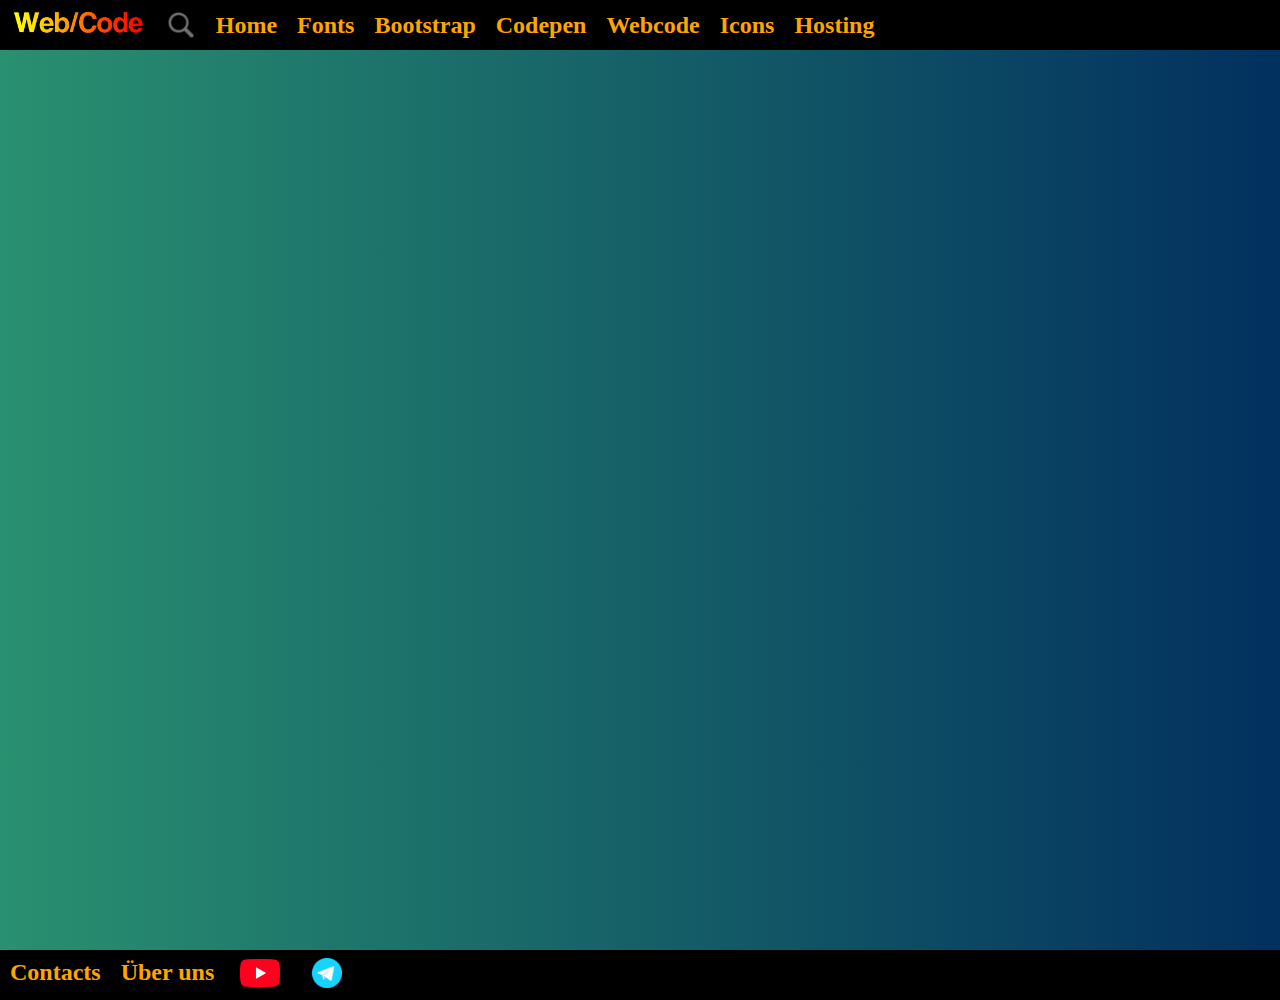
<file: index.html>
<!DOCTYPE html>
<html lang="en">
<head>
	<meta charset="UTF-8">
	<meta name="viewport" content="width=device-width, initial-scale=1.0">
	<title>Document</title>
	<link rel="stylesheet" href="sourse/styles/style.css">
</head>
<body>
<div id="nav">
	<div class="logo">
		<a href="index.html"><img src="sourse/images/webcode.jpg" alt="logo"></a>
		<img class="suche" src="sourse/images/2866321.png">
		<div class="search">
			<input class="search-field" type="text" name="user_name" placeholder="Suchen">
			<img src="sourse/images/2866321.png" alt="" class="search-icon">
		</div>
	</div>
	<div class="drop">
	<button class="nav-btn">&#9776</button>
		<div class="tasten">
			<ul>
				<li><a href="index.html">Home</a></li>
				<li><a href="https://fonts.google.com/" target="_blank">Fonts</a></li>
				<li><a href="https://getbootstrap.com/" target="_blank">Bootstrap</a></li>
				<li><a href="https://codepen.io/" target="_blank">Codepen</a></li>
				<li><a href="https://webcode.tools/" target="_blank">Webcode</a></li>
				<li><a href="https://favicon.io/favicon-generator/" target="_blank">Icons</a></li>
				<li><a href="https://github.com/" target="_blank">Hosting</a></li>
			</ul>
		</div>
	</div>
</div>

<div id="main">
</div>

<div id="footer">
	<div class="footer">
		<ul>
			<li><a href="contacts.html">Contacts</a></li>
			<li><a href="über uns.html">Über uns</a></li>
		</ul>
	</div>
	<a href="#" target="_blank"><img style="width: 40px; margin-inline: 1em;" src="sourse/files/yt.png" alt="YouTube"></a>
	<a href="#" target="_blank"><img style="width: 30px; margin-inline: 1em;" src="sourse/files/tg.png" alt="Telegram"></a>
</div>
</body>
</html>
</file>
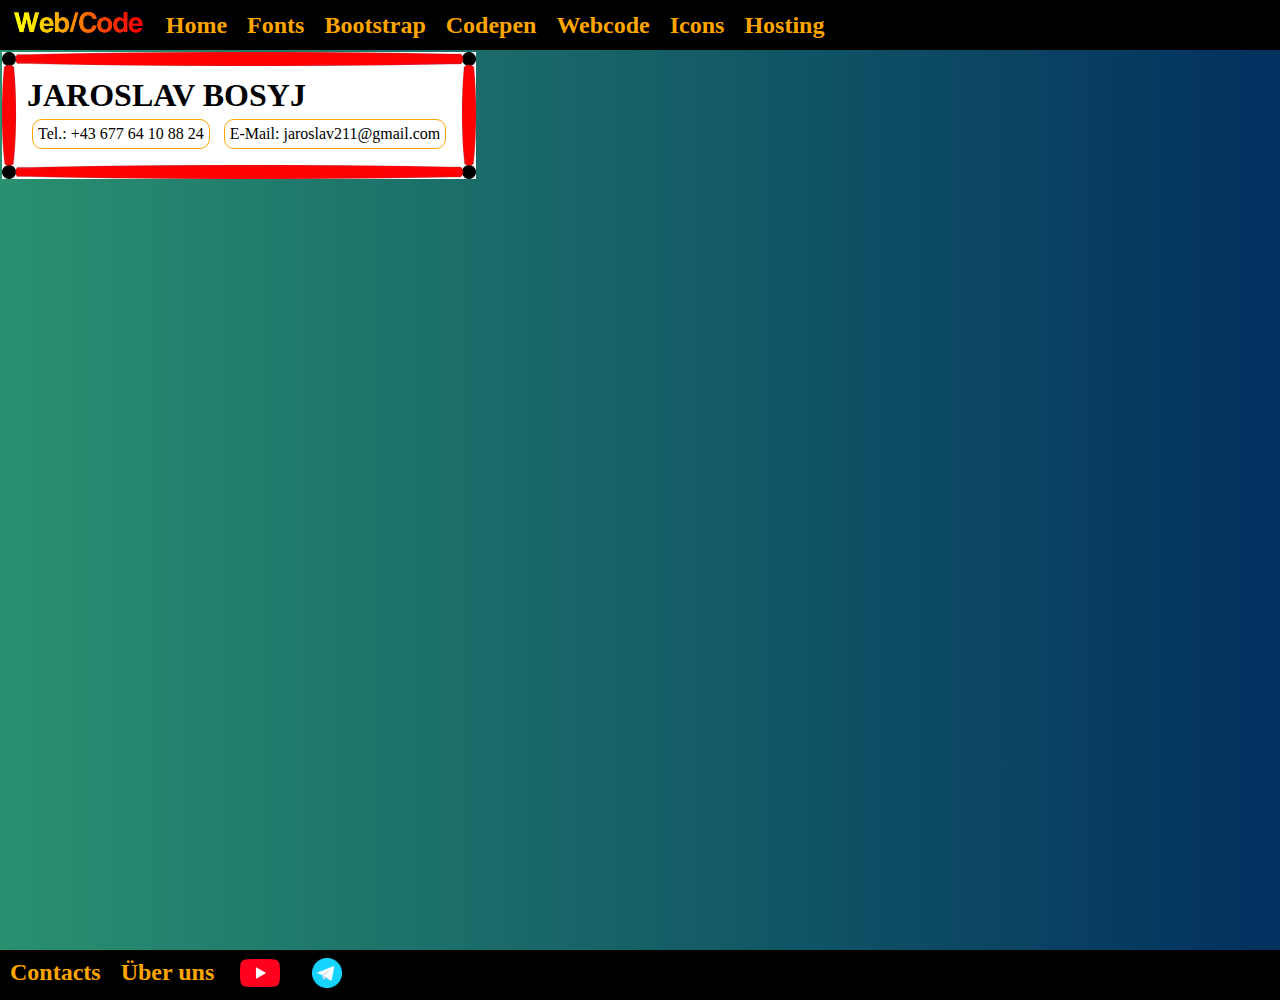
<file: contacts.html>
<!DOCTYPE html>
<html lang="en">
<head>
	<meta charset="UTF-8">
	<meta name="viewport" content="width=device-width, initial-scale=1.0">
	<title>Document</title>
	<link rel="stylesheet" href="sourse/styles/style.css">
</head>
<body>
	<div id="nav">
		<div class="logo">
			<a href="index.html"><img src="sourse/images/webcode.jpg" alt="logo"></a>
			<div class="search">
				<input class="search-field" type="text" name="user_name" placeholder="Suchen">
				<img src="sourse/images/2866321.png" alt="" class="search-icon">
			</div>
		</div>
		<div class="drop">
		<button class="nav-btn">&#9776</button>
			<div class="tasten">
				<ul>
					<li><a href="index.html">Home</a></li>
					<li><a href="https://fonts.google.com/" target="_blank">Fonts</a></li>
					<li><a href="https://getbootstrap.com/" target="_blank">Bootstrap</a></li>
					<li><a href="https://codepen.io/" target="_blank">Codepen</a></li>
					<li><a href="https://webcode.tools/" target="_blank">Webcode</a></li>
					<li><a href="https://favicon.io/favicon-generator/" target="_blank">Icons</a></li>
					<li><a href="https://github.com/" target="_blank">Hosting</a></li>
				</ul>
			</div>
		</div>
	</div>

	<div id="main">
		<div class="contacts">
			<h1>JAROSLAV BOSYJ</h1>
			<p>Tel.: +43 677 64 10 88 24</p>
			<p>E-Mail: jaroslav211@gmail.com</p>
		</div>
	</div>

	<div id="footer">
	<div class="footer">
		<ul>
			<li><a href="contacts.html">Contacts</a></li>
			<li><a href="über uns.html">Über uns</a></li>
		</ul>
	</div>
		<a href="#" target="_blank"><img style="width: 40px; margin-inline: 1em;" src="sourse/files/yt.png" alt="YouTube"></a>
		<a href="#" target="_blank"><img style="width: 30px; margin-inline: 1em;" src="sourse/files/tg.png" alt="Telegram"></a>
	</div>
</body>
</html>
</file>
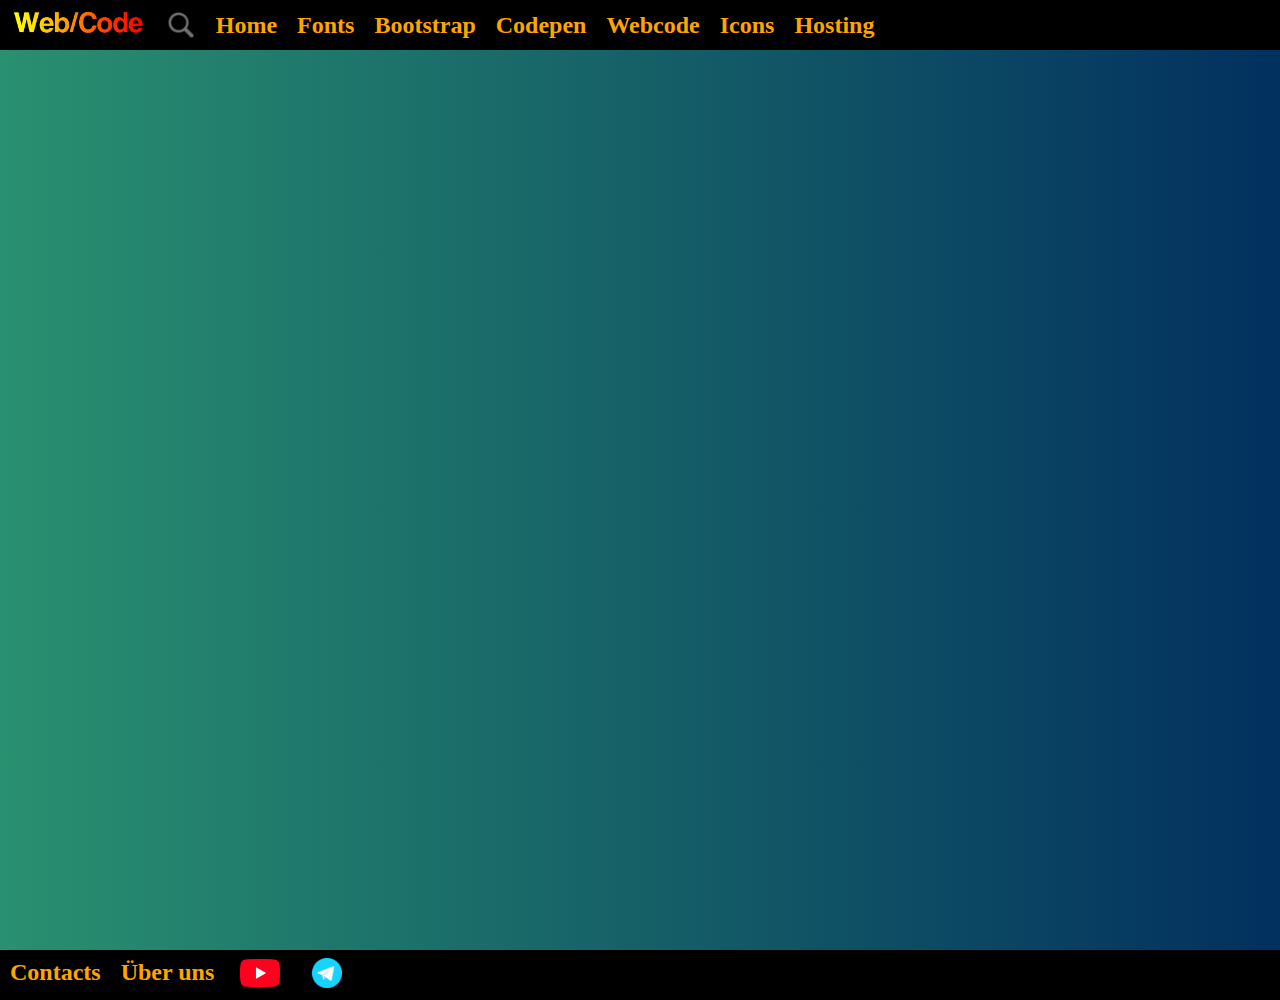
<file: html.html>
<!DOCTYPE html>
<html lang="en">
<head>
	<meta charset="UTF-8">
	<meta name="viewport" content="width=device-width, initial-scale=1.0">
	<title>Document</title>
	<link rel="stylesheet" href="sourse/styles/style.css">
</head>
<body>
<div id="nav">
	<div class="logo">
		<a href="index.html"><img src="sourse/images/webcode.jpg" alt="logo"></a>
		<img class="suche" src="sourse/images/2866321.png">
		<div class="search">
			<input class="search-field" type="text" name="user_name" placeholder="Suchen">
			<img src="sourse/images/2866321.png" alt="" class="search-icon">
		</div>
	</div>
	<div class="drop">
	<button class="nav-btn">&#9776</button>
		<div class="tasten">
			<ul>
				<li><a href="index.html">Home</a></li>
				<li><a href="https://fonts.google.com/" target="_blank">Fonts</a></li>
				<li><a href="https://getbootstrap.com/" target="_blank">Bootstrap</a></li>
				<li><a href="https://codepen.io/" target="_blank">Codepen</a></li>
				<li><a href="https://webcode.tools/" target="_blank">Webcode</a></li>
				<li><a href="https://favicon.io/favicon-generator/" target="_blank">Icons</a></li>
				<li><a href="https://github.com/" target="_blank">Hosting</a></li>
			</ul>
		</div>
	</div>
</div>

<div id="main">
</div>

<div id="footer">
	<div class="footer">
		<ul>
			<li><a href="contacts.html">Contacts</a></li>
			<li><a href="über uns.html">Über uns</a></li>
		</ul>
	</div>
	<a href="#" target="_blank"><img style="width: 40px; margin-inline: 1em;" src="sourse/files/yt.png" alt="YouTube"></a>
	<a href="#" target="_blank"><img style="width: 30px; margin-inline: 1em;" src="sourse/files/tg.png" alt="Telegram"></a>
</div>
</body>
</html>
</file>
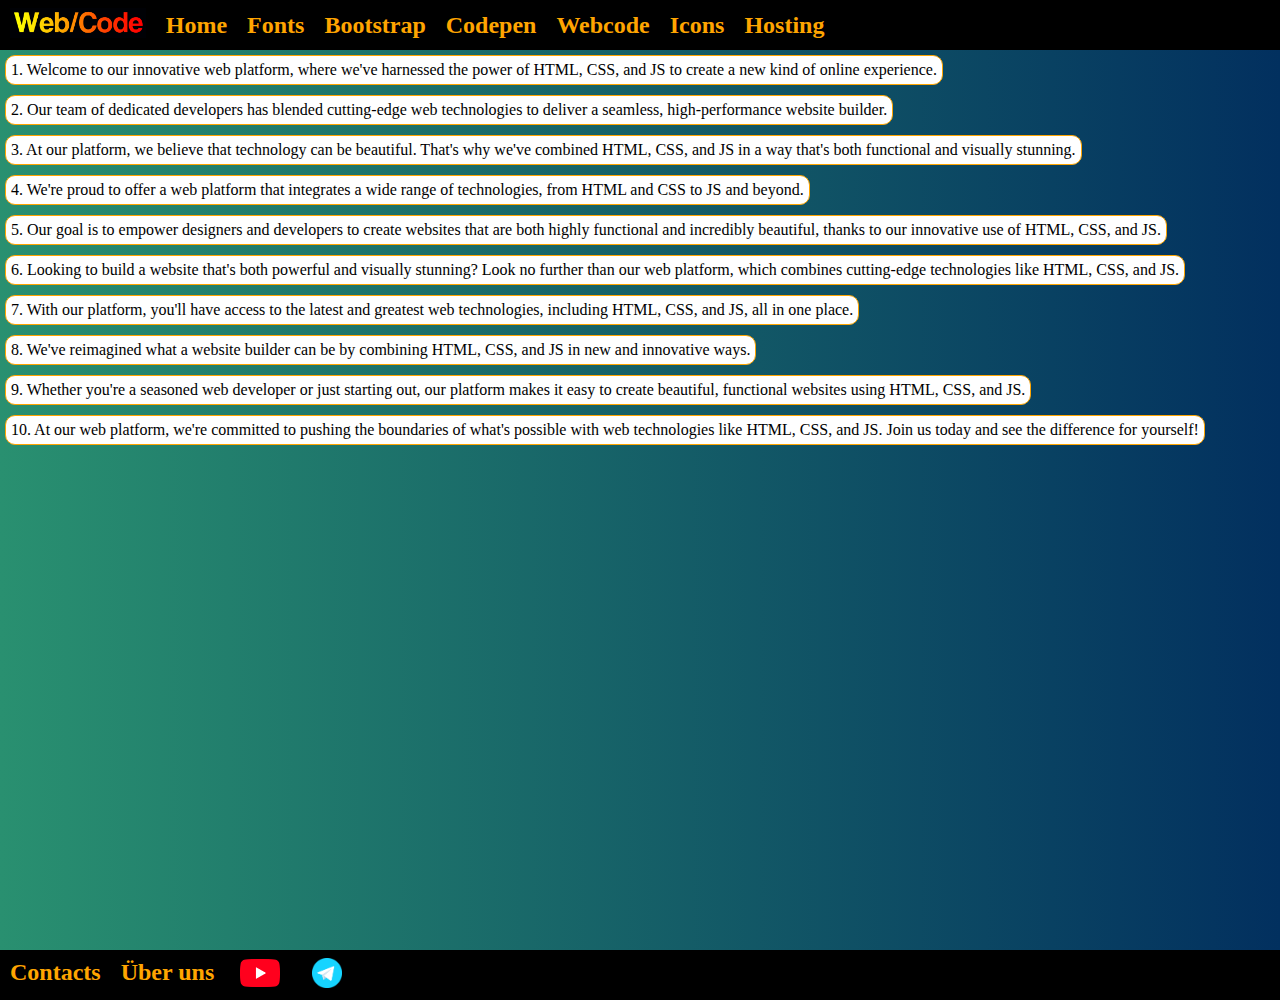
<file: über uns.html>
<!DOCTYPE html>
<html lang="en">
<head>
	<meta charset="UTF-8">
	<meta name="viewport" content="width=device-width, initial-scale=1.0">
	<title>Document</title>
	<link rel="stylesheet" href="sourse/styles/style.css">
</head>
<body>
	<div id="nav">
		<div class="logo">
			<a href="index.html"><img src="sourse/images/webcode.jpg" alt="logo"></a>
			<div class="search">
				<input class="search-field" type="text" name="user_name" placeholder="Suchen">
				<img src="sourse/images/2866321.png" alt="" class="search-icon">
			</div>
		</div>
		<div class="drop">
		<button class="nav-btn">&#9776</button>
			<div class="tasten">
				<ul>
					<li><a href="index.html">Home</a></li>
					<li><a href="https://fonts.google.com/" target="_blank">Fonts</a></li>
					<li><a href="https://getbootstrap.com/" target="_blank">Bootstrap</a></li>
					<li><a href="https://codepen.io/" target="_blank">Codepen</a></li>
					<li><a href="https://webcode.tools/" target="_blank">Webcode</a></li>
					<li><a href="https://favicon.io/favicon-generator/" target="_blank">Icons</a></li>
					<li><a href="https://github.com/" target="_blank">Hosting</a></li>
				</ul>
			</div>
		</div>
	</div>

	<div id="main">
		<div>
			<p>1. Welcome to our innovative web platform, where we've harnessed the power of HTML, CSS, and JS to create a new kind of online experience.</p>
			<p>2. Our team of dedicated developers has blended cutting-edge web technologies to deliver a seamless, high-performance website builder.</p>
			<p>3. At our platform, we believe that technology can be beautiful. That's why we've combined HTML, CSS, and JS in a way that's both functional and visually stunning.</p>
			<p>4. We're proud to offer a web platform that integrates a wide range of technologies, from HTML and CSS to JS and beyond.</p>
			<p>5. Our goal is to empower designers and developers to create websites that are both highly functional and incredibly beautiful, thanks to our innovative use of HTML, CSS, and JS.</p>
			<p>6. Looking to build a website that's both powerful and visually stunning? Look no further than our web platform, which combines cutting-edge technologies like HTML, CSS, and JS.</p>
			<p>7. With our platform, you'll have access to the latest and greatest web technologies, including HTML, CSS, and JS, all in one place.</p>
			<p>8. We've reimagined what a website builder can be by combining HTML, CSS, and JS in new and innovative ways.</p>
			<p>9. Whether you're a seasoned web developer or just starting out, our platform makes it easy to create beautiful, functional websites using HTML, CSS, and JS.</p>
			<p>10. At our web platform, we're committed to pushing the boundaries of what's possible with web technologies like HTML, CSS, and JS. Join us today and see the difference for yourself!</p>
		</div>
	</div>

	<div id="footer">
	<div class="footer">
		<ul>
			<li><a href="contacts.html">Contacts</a></li>
			<li><a href="über uns.html">Über uns</a></li>
		</ul>
	</div>
		<a href="#" target="_blank"><img style="width: 40px; margin-inline: 1em;" src="sourse/files/yt.png" alt="YouTube"></a>
		<a href="#" target="_blank"><img style="width: 30px; margin-inline: 1em;" src="sourse/files/tg.png" alt="Telegram"></a>
	</div>
</body>
</html>
</file>
<file: sourse/styles/style.css>
* {
	margin: 0;
	padding: 0;
}

#nav {
	display: flex;
	background-color: black;
	align-items: center;
	height: 50px;
}

.logo {
	display: flex;
	align-items: center;
}

.logo a img,
.suche {
	height: 30px;
	padding-inline: 10px;
	cursor: pointer;
}

.search {
	background: white;
	display: none;
	border: 1px solid black;
	border-radius: 30px;
	padding:10px;
}

.search-icon {
	width: 20px;
	height: 20px;
	margin-right: 10px;
	order: -1;
}

.search-field {
	width: 100px;
	border: 0;
}

.search-field:focus + .search-icon {
  /* стили для иконки при фокусе поля */ 
}

.suche:hover + .search {
	display: inline-flex;
}

.search-field:focus {
	outline: none;
}

.nav-btn {
	display: none;
}

.tasten ul {
	display: flex;
	list-style: none;
	align-items: center;
	width: 100%;
	height: 50px;
}

.tasten ul li a {
	display: flex;
	font-size: 1.5em;
	font-style: sans-serif;
	align-items: center;
	font-weight: bold;
	text-decoration: none;
	color: orange;
	padding: 10px;
	height: 18px;
}

.tasten ul li a:hover {
	color: #c4fcff;
}

#main {
	background: url('../../sourse/images/berg.jpg');
	background: linear-gradient(90deg, #299070 0%, #02305F 100%);
	background-size: cover;
	width: 100%;
	min-height: 100vh;
	display: ;
}

#main p {
	background: white;
	color: black;
	display: inline-block;
	width: auto;
	margin: 5px;
	padding: 5px;
	border: 1px solid orange;
	border-radius: 10px;
}

.über-uns {
	background: url('../../sourse/images/berg.jpg');
	background-size: cover;
	width: 100%;
	height: 100vh;
}

.contacts {
	display: inline-block;
	background: white;
	padding:10px;
	margin: 2px;
	border: 15px solid;
	border-image: url(../../sourse/images/border-image.webp) 30 / 15px / 0px stretch;
}

.band {
	background: green;
	height: 16px;
}


#footer {
	display: flex;
	background-color: black;
	align-items: center;
}

.footer ul {
	display: flex;
	list-style: none;
	width: 100%;
	height: 50px;
	line-height: 25px;
}

.footer ul li a {
	display: block;
	font-size: 1.5em;
	font-style: sans-serif;
	font-weight: bold;
	text-decoration: none;
	color: orange;
	padding: 10px;
}

.footer ul li a:hover {
	color: #c4fcff;
}


@media screen and (max-width: 1000px) {

.search-field {
	width: 250px;
}

.nav-btn {
	display: block;
	cursor: pointer;
	color: white;
	background-color: black;
	border: none;
	font-size: 2em;
	padding-inline:10px;
	padding-bottom: 3px;
}

.tasten ul {
	display: none;
}

.nav-btn:hover {
	background-color: rgb(70, 70, 70);
}

.drop:hover .tasten ul {
	display: block;
	width: auto;
	position: absolute;
	right: 1px;
}

.drop:hover .tasten ul li a {
	background: black;
}

#nav {
	justify-content: space-between;
}
}
</file>
